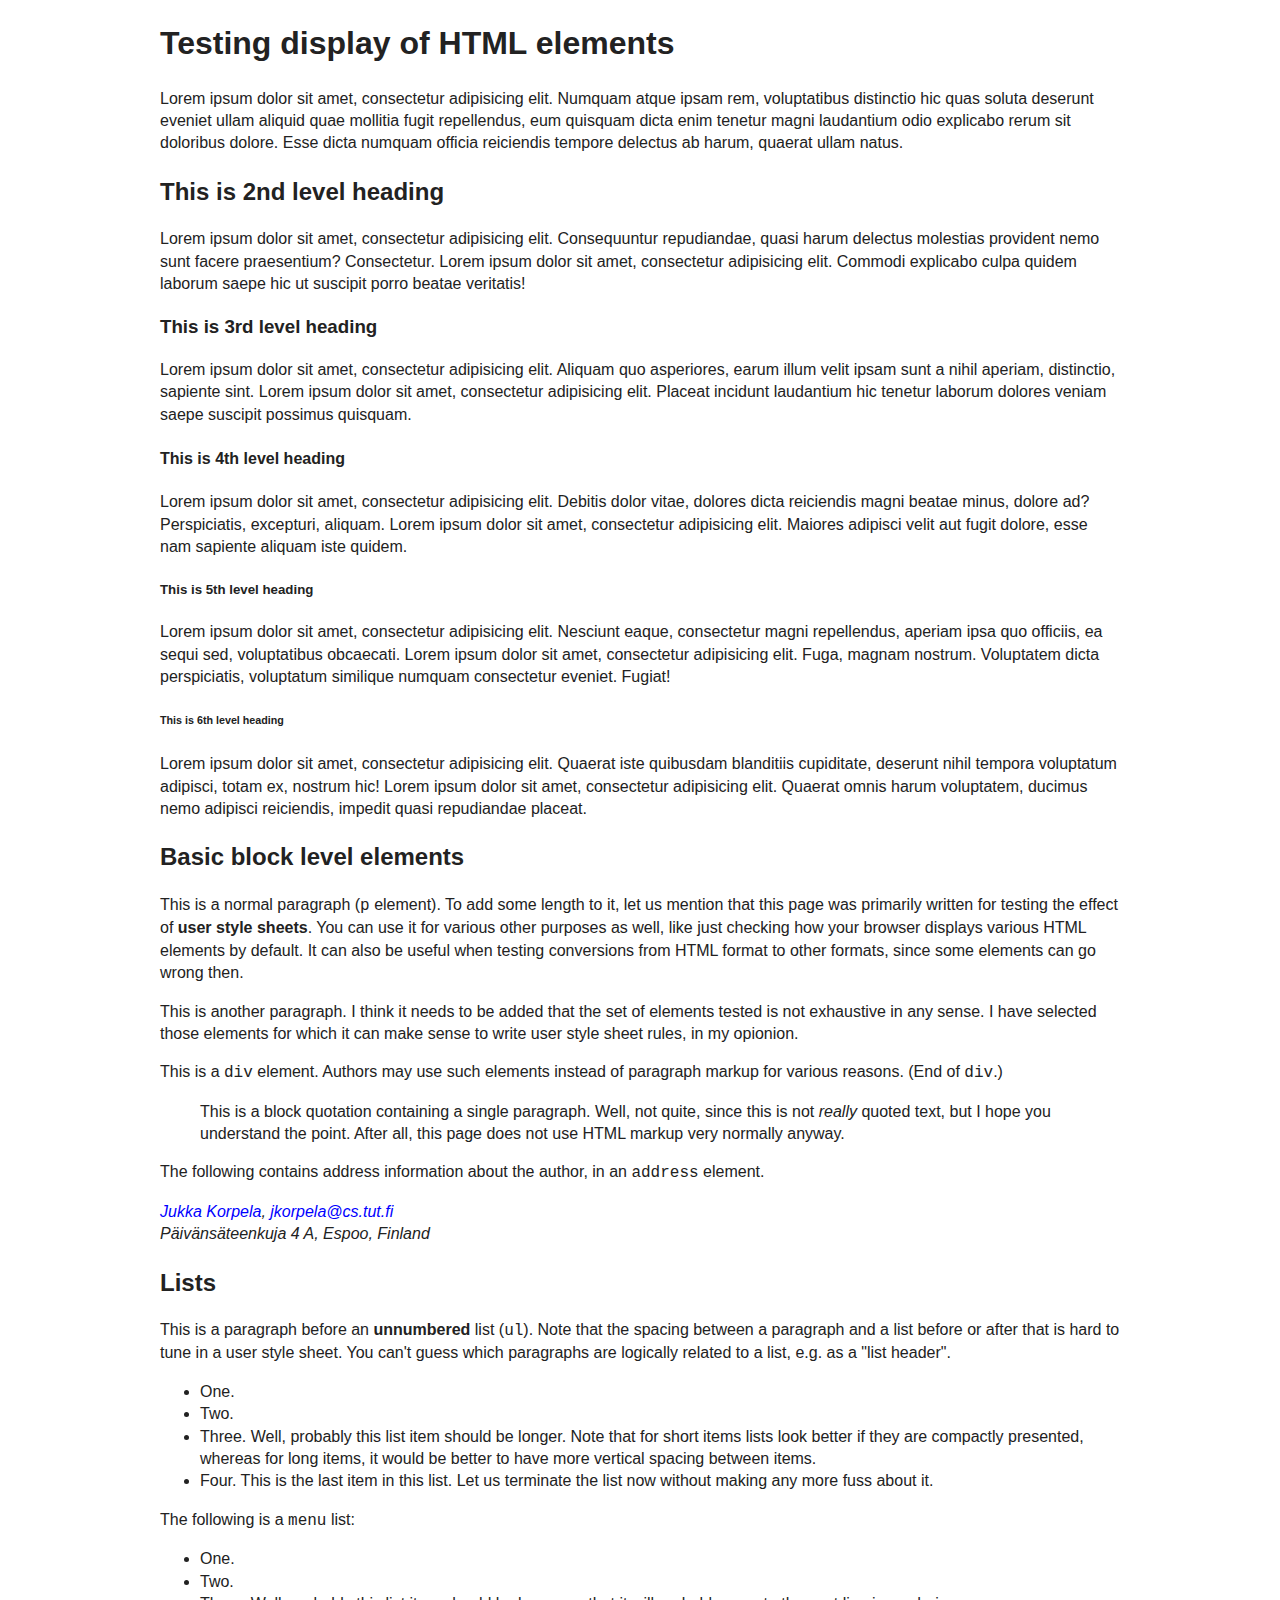
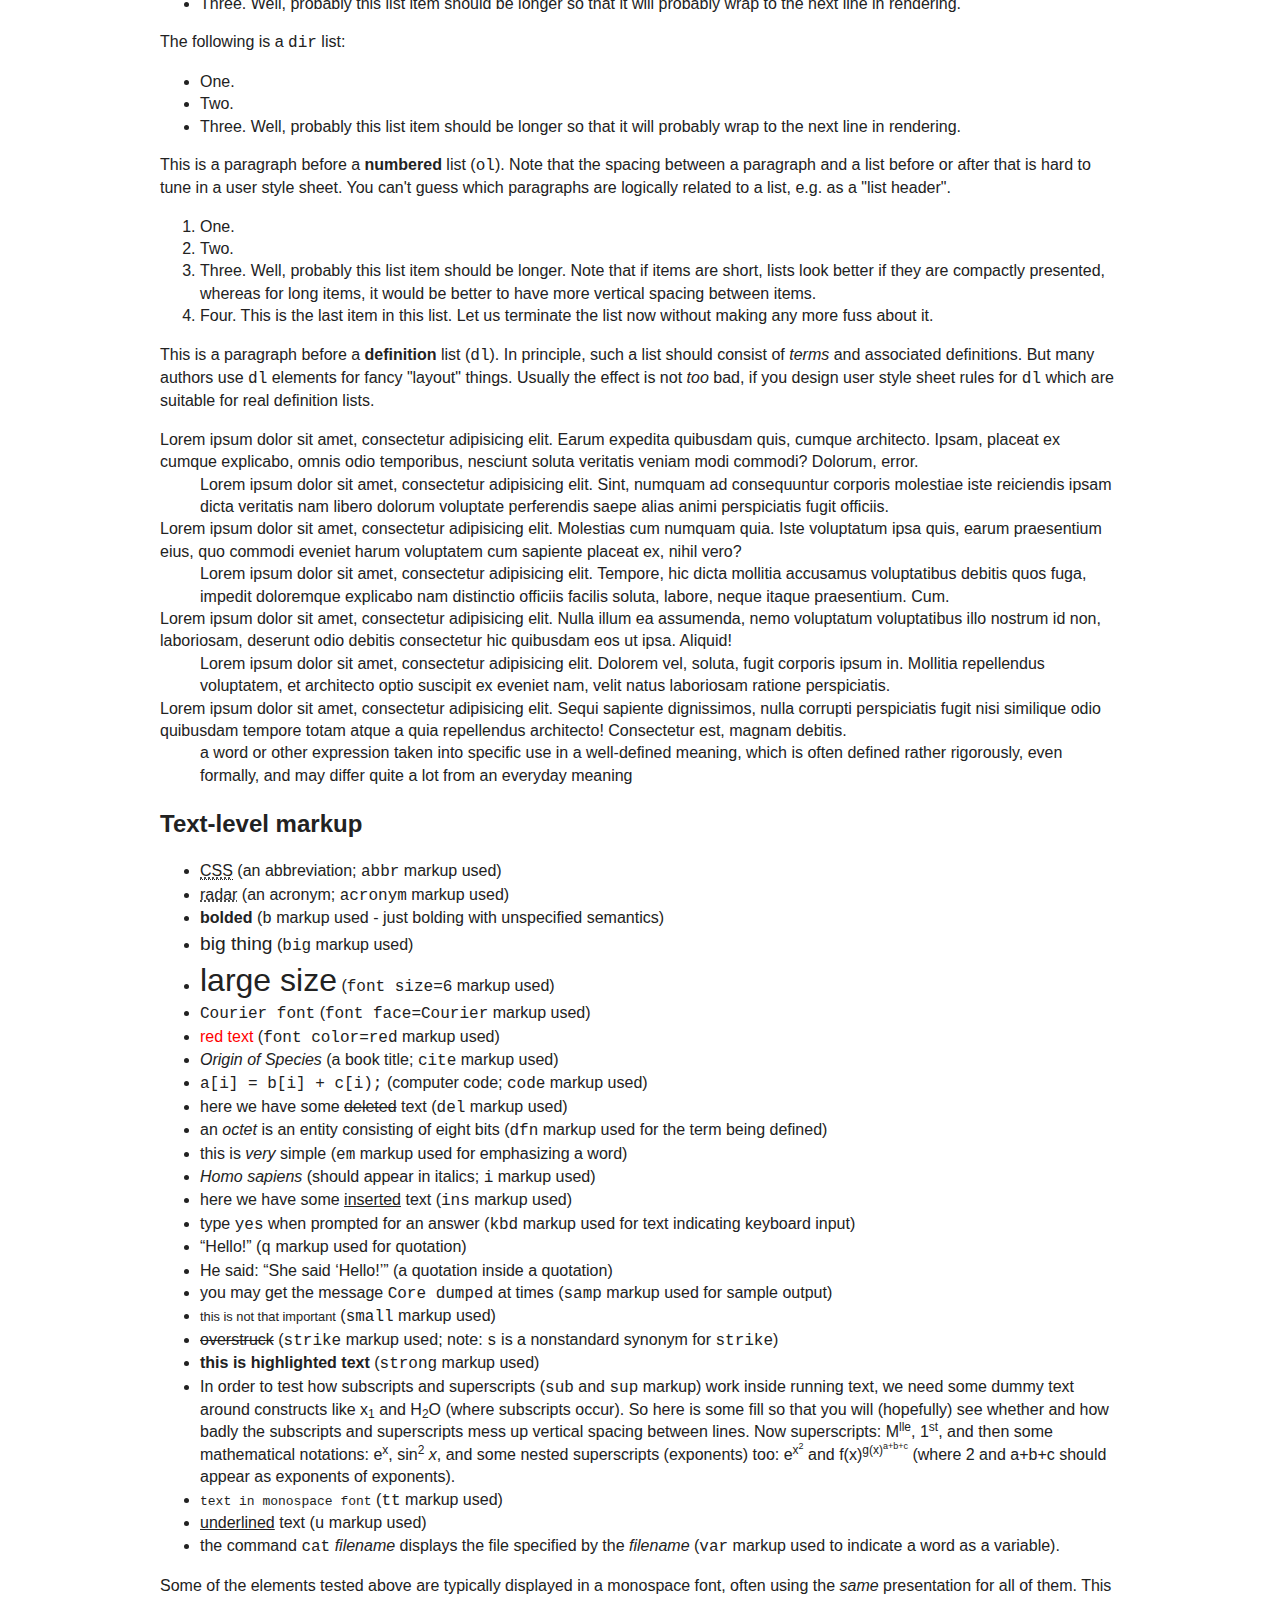
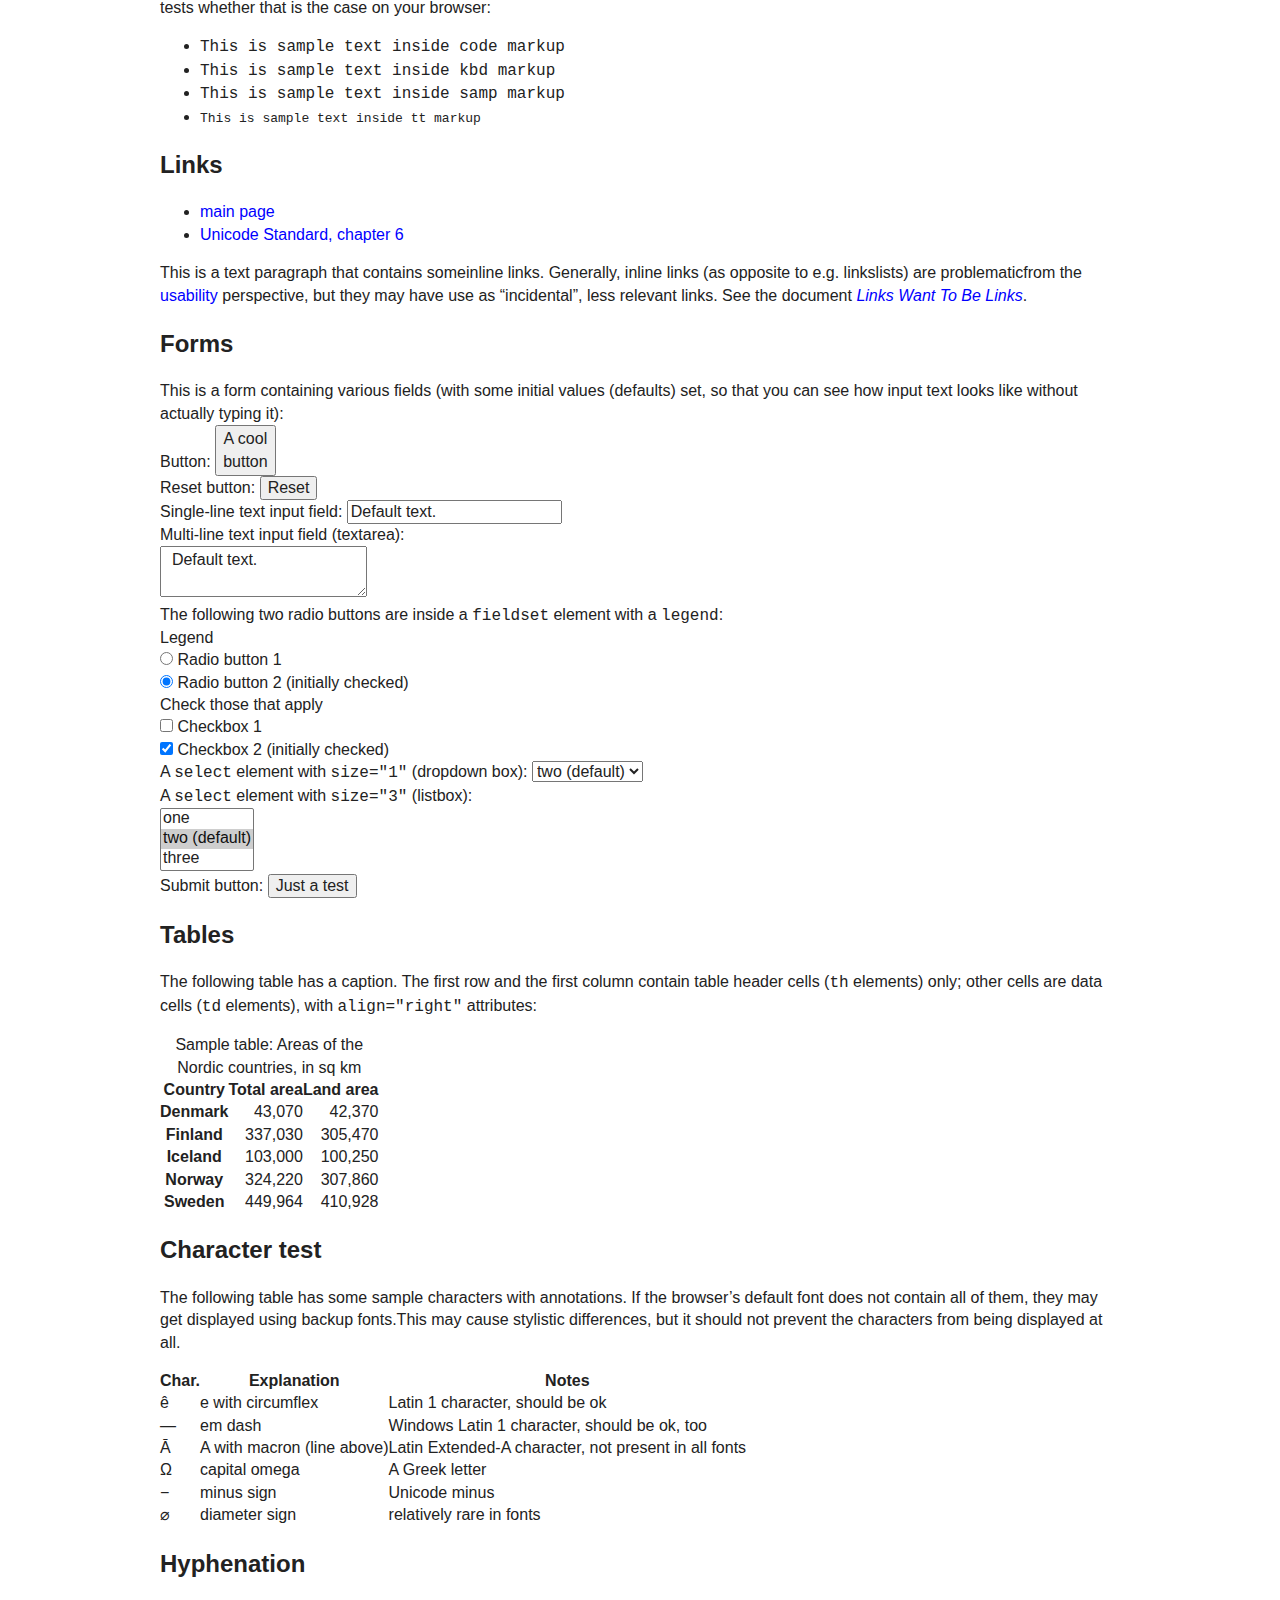
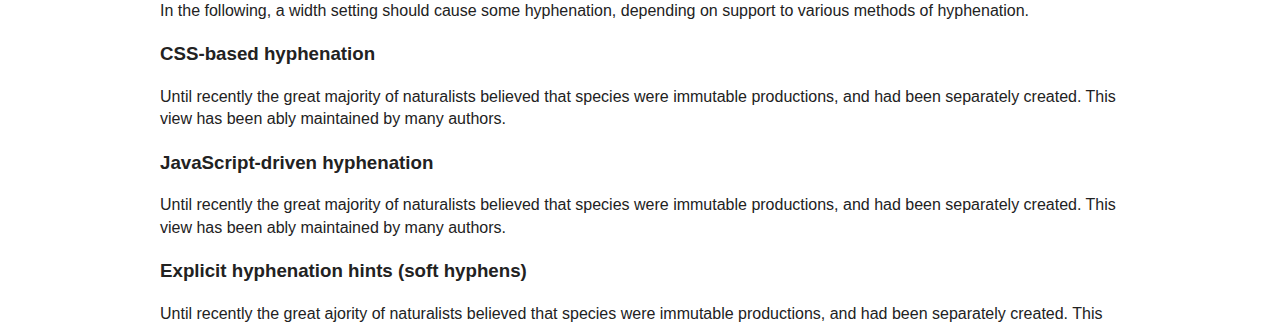
<file: index.html>
<!DOCTYPE html>
<html lang="en">
<head>
  <meta charset="UTF-8">
  <title>All HTML5 Elements</title>
  <link rel="stylesheet" href="style.css">

  <style>
    html {
      width: 960px;
      margin: 0 auto;
    }
  </style>
</head>

<body>

  <!--[if lt IE 8]>
    <p class="browsehappy">You are using an <strong>outdated</strong> browser. Please <a href="http://browsehappy.com/">upgrade your browser</a> to improve your experience.</p>
  <![endif]-->

  <h1>Testing display of HTML elements</h1>
  <p>Lorem ipsum dolor sit amet, consectetur adipisicing elit. Numquam atque ipsam rem, voluptatibus distinctio hic quas soluta deserunt eveniet ullam aliquid quae mollitia fugit repellendus, eum quisquam dicta enim tenetur magni laudantium odio explicabo rerum sit doloribus dolore. Esse dicta numquam officia reiciendis tempore delectus ab harum, quaerat ullam natus.</p>
  <h2>This is 2nd level heading</h2>
  <p>Lorem ipsum dolor sit amet, consectetur adipisicing elit. Consequuntur repudiandae, quasi harum delectus molestias provident nemo sunt facere praesentium? Consectetur. Lorem ipsum dolor sit amet, consectetur adipisicing elit. Commodi explicabo culpa quidem laborum saepe hic ut suscipit porro beatae veritatis!</p>
  <h3>This is 3rd level heading</h3>
  <p>Lorem ipsum dolor sit amet, consectetur adipisicing elit. Aliquam quo asperiores, earum illum velit ipsam sunt a nihil aperiam, distinctio, sapiente sint. Lorem ipsum dolor sit amet, consectetur adipisicing elit. Placeat incidunt laudantium hic tenetur laborum dolores veniam saepe suscipit possimus quisquam.</p>
  <h4>This is 4th level heading</h4>
  <p>Lorem ipsum dolor sit amet, consectetur adipisicing elit. Debitis dolor vitae, dolores dicta reiciendis magni beatae minus, dolore ad? Perspiciatis, excepturi, aliquam. Lorem ipsum dolor sit amet, consectetur adipisicing elit. Maiores adipisci velit aut fugit dolore, esse nam sapiente aliquam iste quidem.</p>
  <h5>This is 5th level heading</h5>
  <p>Lorem ipsum dolor sit amet, consectetur adipisicing elit. Nesciunt eaque, consectetur magni repellendus, aperiam ipsa quo officiis, ea sequi sed, voluptatibus obcaecati. Lorem ipsum dolor sit amet, consectetur adipisicing elit. Fuga, magnam nostrum. Voluptatem dicta perspiciatis, voluptatum similique numquam consectetur eveniet. Fugiat!</p>
  <h6>This is 6th level heading</h6>
  <p>Lorem ipsum dolor sit amet, consectetur adipisicing elit. Quaerat iste quibusdam blanditiis cupiditate, deserunt nihil tempora voluptatum adipisci, totam ex, nostrum hic! Lorem ipsum dolor sit amet, consectetur adipisicing elit. Quaerat omnis harum voluptatem, ducimus nemo adipisci reiciendis, impedit quasi repudiandae placeat.</p>

  <h2>Basic block level elements</h2>

  <p>This is a normal paragraph (<code>p</code> element). To add some length to it, let us mention that this page was primarily written for testing the effect of <strong>user style sheets</strong>. You can use it for various other purposes as well, like just checking how your browser displays various HTML elements by default. It can also be useful when testing conversions from HTML format to other formats, since some elements can go wrong then.</p>
  <p>This is another paragraph. I think it needs to be added that the set of elements tested is not exhaustive in any sense. I have selected those elements for which it can make sense to write user style sheet rules, in my opionion.</p>
  <div>This is a <code>div</code> element. Authors may use such elements instead of paragraph markup for various reasons. (End of <code>div</code>.)</div>

  <blockquote><p>This is a block quotation containing a single paragraph. Well, not quite, since this is not <em>really</em> quoted text, but I hope you understand the point. After all, this page does not use HTML markup very normally anyway.</p></blockquote>

  <p>The following contains address information about the author, in an <code>address</code> element.</p>

  <address>
  <a href="../personal.html" lang="fi" hreflang="en">Jukka Korpela</a>,
  <a href="mailto:jkorpela@cs.tut.fi">jkorpela@cs.tut.fi</A><br>
  Päivänsäteenkuja 4 A, Espoo, Finland
  </address>

  <h2>Lists</h2>

  <p>This is a paragraph before an <strong>unnumbered</strong> list (<code>ul</code>). Note that the spacing between a paragraph and a list before or after that is hard to tune in a user style sheet. You can't guess which paragraphs are logically related to a list, e.g. as a "list header".</p>

  <ul>
    <li> One.
    <li> Two.
    <li> Three. Well, probably this list item should be longer. Note that for short items lists look better if they are compactly presented, whereas for long items, it would be better to have more vertical spacing between items.
    <li> Four. This is the last item in this list. Let us terminate the list now without making any more fuss about it.
  </ul>

  <p>The following is a <code>menu</code> list:</p>

  <menu>
    <li> One.
    <li> Two.
    <li> Three. Well, probably this list item should be longer so that it will probably wrap to the next line in rendering.
  </menu>

  <p>The following is a <code>dir</code> list:</p>

  <dir>
    <li> One.
    <li> Two.
    <li> Three. Well, probably this list item should be longer so that it will probably wrap to the next line in rendering.
  </dir>

  <p>This is a paragraph before a <strong>numbered</strong> list (<code>ol</code>). Note that the spacing between a paragraph and a list before or after that is hard to tune in a user style sheet. You can't guess which paragraphs are logically related to a list, e.g. as a "list header".</p>
  <ol>
    <li> One.
    <li> Two.
    <li> Three. Well, probably this list item should be longer. Note that if items are short, lists look better if they are compactly presented, whereas for long items, it would be better to have more vertical spacing between items.
    <li> Four. This is the last item in this list. Let us terminate the list now without making any more fuss about it.
  </ol>

  <p>This is a paragraph before a <strong>definition</strong> list (<code>dl</code>). In principle, such a list should consist of <em>terms</em> and associated definitions. But many authors use <code>dl</code> elements for fancy "layout" things. Usually the effect is not <em>too</em> bad, if you design user style sheet rules for <code>dl</code> which are suitable for real definition lists.

  <dl>
    <dt> Lorem ipsum dolor sit amet, consectetur adipisicing elit. Earum expedita quibusdam quis, cumque architecto. Ipsam, placeat ex cumque explicabo, omnis odio temporibus, nesciunt soluta veritatis veniam modi commodi? Dolorum, error.
    <dd> Lorem ipsum dolor sit amet, consectetur adipisicing elit. Sint, numquam ad consequuntur corporis molestiae iste reiciendis ipsam dicta veritatis nam libero dolorum voluptate perferendis saepe alias animi perspiciatis fugit officiis.
    <dt> Lorem ipsum dolor sit amet, consectetur adipisicing elit. Molestias cum numquam quia. Iste voluptatum ipsa quis, earum praesentium eius, quo commodi eveniet harum voluptatem cum sapiente placeat ex, nihil vero?
    <dd> Lorem ipsum dolor sit amet, consectetur adipisicing elit. Tempore, hic dicta mollitia accusamus voluptatibus debitis quos fuga, impedit doloremque explicabo nam distinctio officiis facilis soluta, labore, neque itaque praesentium. Cum.
    <dt> Lorem ipsum dolor sit amet, consectetur adipisicing elit. Nulla illum ea assumenda, nemo voluptatum voluptatibus illo nostrum id non, laboriosam, deserunt odio debitis consectetur hic quibusdam eos ut ipsa. Aliquid!
    <dd> Lorem ipsum dolor sit amet, consectetur adipisicing elit. Dolorem vel, soluta, fugit corporis ipsum in. Mollitia repellendus voluptatem, et architecto optio suscipit ex eveniet nam, velit natus laboriosam ratione perspiciatis.
    <dt> Lorem ipsum dolor sit amet, consectetur adipisicing elit. Sequi sapiente dignissimos, nulla corrupti perspiciatis fugit nisi similique odio quibusdam tempore totam atque a quia repellendus architecto! Consectetur est, magnam debitis.
    <dd> a word or other expression taken into specific use in a well-defined meaning, which is often defined rather rigorously, even formally, and may differ quite a lot from an everyday meaning
  </dl>

  <h2>Text-level markup</h2>

  <ul>
    <li> <abbr title="Cascading Style Sheets">CSS</abbr> (an abbreviation; <code>abbr</code> markup used)
    <li> <acronym title="radio detecting and ranging">radar</acronym> (an acronym; <code>acronym</code> markup used)
    <li> <b>bolded</b> (<code>b</code> markup used - just bolding with unspecified semantics)
    <li> <big>big thing</big> (<code>big</code> markup used)
    <li> <font size=6>large size</font> (<code>font size=6</code> markup used)
    <li> <font face=Courier>Courier font</font> (<code>font face=Courier</code> markup used)
    <li> <font color=red>red text</font> (<code>font color=red</code> markup used)
    <li> <cite>Origin of Species</cite> (a book title; <code>cite</code> markup used)
    <li> <code>a[i] = b[i] + c[i);</code> (computer code; <code>code</code> markup used)
    <li> here we have some <del>deleted</del> text (<code>del</code> markup used)
    <li> an <dfn>octet</dfn> is an entity consisting of eight bits (<code>dfn</code> markup used for the term being defined)
    <li> this is <em>very</em> simple (<code>em</code> markup used for emphasizing a word)
    <li> <i lang="la">Homo sapiens</i> (should appear in italics;  <code>i</code> markup used)
    <li> here we have some <ins>inserted</ins> text (<code>ins</code> markup used)
    <li> type <kbd>yes</kbd> when prompted for an answer (<code>kbd</code> markup used for text indicating keyboard input)
    <li> <q>Hello!</q> (<code>q</code> markup used for quotation)
    <li> He said: <q>She said <q>Hello!</q></q> (a quotation inside a quotation)
    <li> you may get the message <samp>Core dumped</samp> at times (<code>samp</code> markup used for sample output)
    <li> <small>this is not that important</small> (<code>small</code> markup used)
    <li> <strike>overstruck</strike> (<code>strike</code> markup used; note: <code>s</code> is a nonstandard synonym for <code>strike</code>)
    <li> <strong>this is highlighted text</strong> (<code>strong</code> markup used)
    <li> In order to test how subscripts and superscripts (<code>sub</code> and <code>sup</code> markup) work inside running text, we need some dummy text around constructs like x<sub>1</sub> and H<sub>2</sub>O (where subscripts occur). So here is some fill so that you will (hopefully) see whether and how badly the subscripts and superscripts mess up vertical spacing between lines. Now superscripts: M<sup>lle</sup>, 1<sup>st</sup>, and then some mathematical notations: e<sup>x</sup>, sin<sup>2</sup> <i>x</i>, and some nested superscripts (exponents) too: e<sup>x<sup>2</sup></sup> and f(x)<sup>g(x)<sup>a+b+c</sup></sup> (where 2 and a+b+c should appear as exponents of exponents).
    <li> <tt>text in monospace font</tt> (<code>tt</code> markup used)
    <li> <u>underlined</u> text (<code>u</code> markup used)
    <li> the command <code>cat</code> <var>filename</var> displays the file specified by the <var>filename</var> (<code>var</code> markup used to indicate a word as a variable).
  </ul>

  <p>Some of the elements tested above are typically displayed in a monospace font, often using the <em>same</em> presentation for all of them. This tests whether that is the case on your browser:</p>

  <ul>
    <li> <code>This is sample text inside code markup</code>
    <li> <kbd>This is sample text inside kbd markup</kbd>
    <li> <samp>This is sample text inside samp markup</samp>
    <li> <tt>This is sample text inside tt markup</tt>
  </ul>

  <h2>Links</h2>

  <ul>
  <li> <a href="../index.html">main page</a>
  <li> <a href="http://www.unicode.org/versions/Unicode4.0.0/ch06.pdf" title="Writing Systems and Punctuation" type="application/pdf">Unicode Standard, chapter&nbsp;6</a>
  </ul>

  <p>This is a text paragraph that contains someinline links. Generally, inline links (as opposite to e.g. linkslists) are problematicfrom the <a href="http://www.useit.com">usability</a> perspective, but they may have use as &#8220;incidental&#8221;, less relevant links. See the document <cite><a href="links.html">Links Want To Be Links</a></cite>.</p>

  <h2>Forms</h2>

  <form action="http://www.cs.tut.fi/cgi-bin/run/~jkorpela/echo.cgi">
  <div>
  <input type="hidden" name="hidden field" value="42">
  This is a form containing various fields (with some initial values (defaults) set, so that you can see how input text looks like without actually typing it):</div>
  <div><label for="but">Button:
  <button id="but" type="submit" name="foo" value="bar">A cool<br>button</button></label></div>
  <div><label for="f0">Reset button:
  <input id="f0" type="reset" name="reset" value="Reset"></label></div>
  <div><label for="f1">Single-line text input field: <input id="f1" name="text" size="20" value="Default text."></label></div>
  <div><label for="f2">Multi-line text input field (textarea):</label><br>
  <textarea id="f2" name="textarea" rows="2" cols="20">
  Default text.
  </textarea></div>
  <div>The following two radio buttons are inside a <code>fieldset</code> element with a <code>legend</code>:</div>
  <fieldset>
  <legend>Legend</legend>
  <div><label for="f3"><input id="f3" type="radio" name="radio" value="1"> Radio button 1</label></div>
  <div><label for="f4"><input id="f4" type="radio" name="radio" value="2" checked> Radio button 2 (initially checked)</label></div>
  </fieldset>
  <fieldset>
  <legend>Check those that apply</legend>
  <div><label for="f5"><input id="f5" type="checkbox" name="checkbox"> Checkbox 1</label></div>
  <div><label for="f6"><input id="f6" type="checkbox" name="checkbox2" checked> Checkbox 2 (initially checked)</label></div>
  </fieldset>
  <div><label for="f10">A <code>select</code> element with <code>size="1"</code>
  (dropdown box):
  <select id="f10" name="select1" size="1">
  <option>one
  <option selected>two (default)
  <option>three
  </select></label></div>
  <div><label for="f11">A <code>select</code> element with <code>size="3"</code>
  (listbox):</label><br>
  <select id="f11" name="select2" size="3">
  <option>one
  <option selected>two (default)
  <option>three
  </select></div>
  <div><label for="f99">Submit button:
  <input id="f99" type="submit" name="submit" value="Just a test"></label></div>
  </form>

  <h2>Tables</h2>

  <p>The following table has a caption. The first row and the first column contain table header cells (<code>th</code> elements) only; other cells are data cells (<code>td</code> elements), with <code>align="right"</code>
  attributes:</p>

  <TABLE summary=
  "Each row names a Nordic country and specifies its total area and land area, in square kilometers">
  <CAPTION>Sample table: Areas of the Nordic countries, in sq km</CAPTION>
  <TR><th scope="col">Country</th> <th scope="col">Total area</TH> <th scope="col">Land area</TH>
  <TR><th scope="row">Denmark</TH> <TD ALIGN=RIGHT> 43,070 </TD><TD ALIGN=RIGHT> 42,370</TR>
  <TR><th scope="row">Finland</TH> <TD ALIGN=RIGHT>337,030 </TD><TD ALIGN=RIGHT>305,470</TR>
  <TR><th scope="row">Iceland</TH> <TD ALIGN=RIGHT>103,000 </TD><TD ALIGN=RIGHT>100,250</TR>
  <TR><th scope="row">Norway</TH>  <TD ALIGN=RIGHT>324,220 </TD><TD ALIGN=RIGHT>307,860</TR>
  <TR><th scope="row">Sweden</TH>  <TD ALIGN=RIGHT>449,964 </TD><TD ALIGN=RIGHT>410,928</TR>
  </TABLE>

  <h2>Character test</h2>
  <p>The following table has some sample characters with annotations. If the browser&#8217;s default font does not contain all of them, they may get displayed using backup fonts.This may cause stylistic differences, but it should not prevent the characters from being displayed at all.</p>

  <table>
  <tr><th>Char. <th>Explanation <th>Notes
  <tr><td>ê <td>e with circumflex <td>Latin 1 character, should be ok
  <tr><td>&#8212; <td>em dash <td>Windows Latin 1 character, should be ok, too
  <tr><td>&#x100; <td>A with macron (line above) <td>Latin Extended-A character, not present in all fonts
  <tr><td>&Omega; <td>capital omega <td>A Greek letter
  <tr><td>&#x2212; <td>minus sign <td>Unicode minus
  <tr><td>&#x2300; <td>diameter sign <td>relatively rare in fonts
  </table>

  <h2>Hyphenation</h2>
  <p>In the following, a width setting should cause some hyphenation, depending on support to various methods of hyphenation.</p>

  <h3>CSS-based hyphenation</h3>
  <p class="limited hyphens">Until recently the great majority of naturalists believed that species were immutable productions, and had been separately created. This view has been ably maintained by many authors.

  <h3>JavaScript-driven hyphenation</h3>
  <p class="limited hyphenate">Until recently the great majority of naturalists believed that species were immutable productions, and had been separately created. This view has been ably maintained by many authors.

  <h3>Explicit hyphenation hints (soft hyphens)</h3>
  <p class="limited">Un­til re­cent­ly the great a­jor­i­ty of nat­u­ral­ists be­lieved that spe­cies were im­mu­ta­ble pro­duc­tions, and had been sep­a­rate­ly cre­at­ed. This view has been ably main­tain­ed by many au­thors.

</body>
</html>
</file>
<file: style.css>
/* ==========================================================================
   Configs
   ========================================================================== */
/*
 * Typography configs
 */
/* Set the font family applied to 'html' tag */
/* Set the font family for 'code' tag */
/* Set font family for headings, default inherited */
/* Set font size for text. Use 'em' not 'rem' units to support IE8 */
/* Set default line height for text applied to 'html' tag */
/* Set color for text in website applied to 'html' tag */
/* Set background color for selected text */
/*
 * Text links configs
 */
/* Set the color for normal text link */
/* Set the color for text link on hover */
/* Set text decoration for text link */
/* Set text decoration for text link on hover */
/*
 * What follows is the result of much research on cross-browser styling.
 * Credit left inline and big thanks to Nicolas Gallagher, Jonathan Neal,
 * Kroc Camen, and the H5BP dev community and team.
 *
 * normalize.css v3.0.1 | MIT License | git.io/normalize
 * HTML5 Boilerplate v4.3.0 | MIT License | http://h5bp.com/
 */
/* ==========================================================================
   Base styles: opinionated defaults
   ========================================================================== */
/**
 * 1. Set default font family to sans-serif.
 * 2. Prevent iOS text size adjust after orientation change, without disabling
 *    user zoom.
 * 3. Fallback for IE8 that don't support rem units.
 */
html {
  font-family: sans-serif;
  /* 1 */
  font-size: 1em;
  line-height: 1.4;
  color: #222;
  -ms-text-size-adjust: 100%;
  /* 2 */
  -webkit-text-size-adjust: 100%;
  /* 2 */ }

/**
 * Remove default margin.
 */
body {
  margin: 0; }

/*
 * Remove text-shadow in selection highlight: h5bp.com/i
 * These selection rule sets have to be separate.
 * Customize the background color to match your design.
 */
::-moz-selection {
  background: #b3d4fc;
  text-shadow: none; }

::selection {
  background: #b3d4fc;
  text-shadow: none; }

/*
 * A better looking default horizontal rule
 */
hr {
  display: block;
  height: 1px;
  border: 0;
  border-top: 1px solid #ccc;
  margin: 1em 0;
  padding: 0;
  -moz-box-sizing: content-box;
  box-sizing: content-box; }

/* ==========================================================================
   Browse Happy prompt
   ========================================================================== */
.browsehappy {
  margin: 0.2em 0;
  background: #ccc;
  color: #000;
  padding: 0.2em 0; }

/* ==========================================================================
   HTML5 display definitions
   ========================================================================== */
/**
 * Correct `block` display not defined for any HTML5 element in IE 8/9.
 * Correct `block` display not defined for `details` or `summary` in IE 10/11 and Firefox.
 * Correct `block` display not defined for `main` in IE 11.
 */
article,
aside,
details,
figcaption,
figure,
footer,
header,
hgroup,
main,
nav,
section,
summary {
  display: block; }

/**
 * 1. Correct `inline-block` display not defined in IE 8/9.
 * 2. Remove the gap between images, videos, audio and canvas and the bottom of
 * their containers: h5bp.com/i/440
 */
audio,
canvas,
video {
  display: inline-block;
  /* 1 */
  vertical-align: middle;
  /* 2 */ }

img {
  vertical-align: middle;
  /* 2 */ }

/*
 * Normalize vertical alignment of `progress` in Chrome, Firefox, and Opera.
 */
progress {
  vertical-align: baseline; }

/**
 * Prevent modern browsers from displaying `audio` without controls.
 * Remove excess height in iOS 5 devices.
 */
audio:not([controls]) {
  display: none;
  height: 0; }

/**
 * Address `[hidden]` styling not present in IE 8/9/10.
 * Hide the `template` element in IE 8/9/11, Safari, and Firefox < 22.
 */
[hidden],
template {
  display: none; }

/* ==========================================================================
   Links
   ========================================================================== */
/**
 * Remove the gray background color from active links in IE 10.
 */
a {
  background: transparent;
  color: blue;
  text-decoration: none; }

/**
 * Improve readability when focused and also mouse hovered in all browsers.
 */
a:active,
a:hover {
  outline: 0;
  color: #0000cc;
  text-decoration: none; }

/* ==========================================================================
   Text-level semantics
   ========================================================================== */
/**
 * Address styling not present in IE 8/9/10/11, Safari, and Chrome.
 */
abbr[title] {
  border-bottom: 1px dotted; }

/**
 * Address style set to `bolder` in Firefox 4+, Safari, and Chrome.
 */
b,
strong {
  font-weight: bold; }

/**
 * Address styling not present in Safari and Chrome.
 */
dfn {
  font-style: italic; }

/**
 * Address variable `h1` font-size and margin within `section` and `article`
 * contexts in Firefox 4+, Safari, and Chrome.
 */
h1 {
  font-size: 2em;
  margin: 0.67em 0; }

h1,
h2,
h3,
h4,
h5,
h6 {
  font-family: inherit; }

/**
 * Address styling not present in IE 8/9.
 */
mark {
  background: #ff0;
  color: #000; }

/**
 * Address inconsistent and variable font size in all browsers.
 */
small {
  font-size: 80%; }

/**
 * Prevent `sub` and `sup` affecting `line-height` in all browsers.
 */
sub,
sup {
  font-size: 75%;
  line-height: 0;
  position: relative;
  vertical-align: baseline; }

sup {
  top: -0.5em; }

sub {
  bottom: -0.25em; }

/* ==========================================================================
   Embedded content
   ========================================================================== */
/**
 * Remove border when inside `a` element in IE 8/9/10.
 */
img {
  border: 0; }

/**
 * Correct overflow not hidden in IE 9/10/11.
 */
svg:not(:root) {
  overflow: hidden; }

/* ==========================================================================
   Grouping content
   ========================================================================== */
/**
 * Address margin not present in IE 8/9 and Safari.
 */
figure {
  margin: 1em 40px; }

/**
 * Contain overflow in all browsers.
 */
pre {
  overflow: auto; }

/**
 * Address odd `em`-unit font size rendering in all browsers.
 */
code,
kbd,
pre,
samp {
  font-family: monospace, monospace;
  font-size: 1em; }

/* ==========================================================================
   Forms
   ========================================================================== */
/**
 * Known limitation: by default, Chrome and Safari on OS X allow very limited
 * styling of `select`, unless a `border` property is set.
 */
/**
 * 1. Correct color not being inherited.
 *    Known issue: affects color of disabled elements.
 * 2. Correct font properties not being inherited.
 * 3. Address margins set differently in Firefox 4+, Safari, and Chrome.
 */
button,
input,
optgroup,
select,
textarea {
  color: inherit;
  /* 1 */
  font: inherit;
  /* 2 */
  margin: 0;
  /* 3 */ }

/**
 * Address `overflow` set to `hidden` in IE 8/9/10/11.
 */
button {
  overflow: visible; }

/**
 * Address inconsistent `text-transform` inheritance for `button` and `select`.
 * All other form control elements do not inherit `text-transform` values.
 * Correct `button` style inheritance in Firefox, IE 8/9/10/11, and Opera.
 * Correct `select` style inheritance in Firefox.
 */
button,
select {
  text-transform: none; }

/**
 * 1. Avoid the WebKit bug in Android 4.0.* where (2) destroys native `audio`
 *    and `video` controls.
 * 2. Correct inability to style clickable `input` types in iOS.
 * 3. Improve usability and consistency of cursor style between image-type
 *    `input` and others.
 */
button,
html input[type="button"],
input[type="reset"],
input[type="submit"] {
  -webkit-appearance: button;
  /* 2 */
  cursor: pointer;
  /* 3 */ }

/**
 * Re-set default cursor for disabled elements.
 */
button[disabled],
html input[disabled] {
  cursor: default; }

/**
 * Remove inner padding and border in Firefox 4+.
 */
button::-moz-focus-inner,
input::-moz-focus-inner {
  border: 0;
  padding: 0; }

/**
 * Address Firefox 4+ setting `line-height` on `input` using `!important` in
 * the UA stylesheet.
 */
input {
  line-height: normal; }

/**
 * It's recommended that you don't attempt to style these elements.
 * Firefox's implementation doesn't respect box-sizing, padding, or width.
 *
 * 1. Address box sizing set to `content-box` in IE 8/9/10.
 * 2. Remove excess padding in IE 8/9/10.
 */
input[type="checkbox"],
input[type="radio"] {
  box-sizing: border-box;
  /* 1 */
  padding: 0;
  /* 2 */ }

/**
 * Fix the cursor style for Chrome's increment/decrement buttons. For certain
 * `font-size` values of the `input`, it causes the cursor style of the
 * decrement button to change from `default` to `text`.
 */
input[type="number"]::-webkit-inner-spin-button,
input[type="number"]::-webkit-outer-spin-button {
  height: auto; }

/**
 * 1. Address `appearance` set to `searchfield` in Safari and Chrome.
 * 2. Address `box-sizing` set to `border-box` in Safari and Chrome
 *    (include `-moz` to future-proof).
 */
input[type="search"] {
  -webkit-appearance: textfield;
  /* 1 */
  -moz-box-sizing: content-box;
  -webkit-box-sizing: content-box;
  /* 2 */
  box-sizing: content-box; }

/**
 * Remove inner padding and search cancel button in Safari and Chrome on OS X.
 * Safari (but not Chrome) clips the cancel button when the search input has
 * padding (and `textfield` appearance).
 */
input[type="search"]::-webkit-search-cancel-button,
input[type="search"]::-webkit-search-decoration {
  -webkit-appearance: none; }

/*
 * Remove default fieldset styles.
 */
fieldset {
  border: 0;
  margin: 0;
  padding: 0; }

/**
 * 1. Correct `color` not being inherited in IE 8/9/10/11.
 * 2. Remove padding so people aren't caught out if they zero out fieldsets.
 */
legend {
  border: 0;
  /* 1 */
  padding: 0;
  /* 2 */ }

/**
 * 1. Remove default vertical scrollbar in IE 8/9/10/11.
 * 2. Allow only vertical resizing of textareas.
 */
textarea {
  overflow: auto;
  /* 1 */
  resize: vertical;
  /* 2 */ }

/**
 * Don't inherit the `font-weight` (applied by a rule above).
 * NOTE: the default cannot safely be changed in Chrome and Safari on OS X.
 */
optgroup {
  font-weight: bold; }

/* ==========================================================================
   Tables
   ========================================================================== */
/**
 * Remove most spacing between table cells.
 */
table {
  border-collapse: collapse;
  border-spacing: 0; }

td,
th {
  padding: 0; }

/*# sourceMappingURL=style.css.map */
</file>
